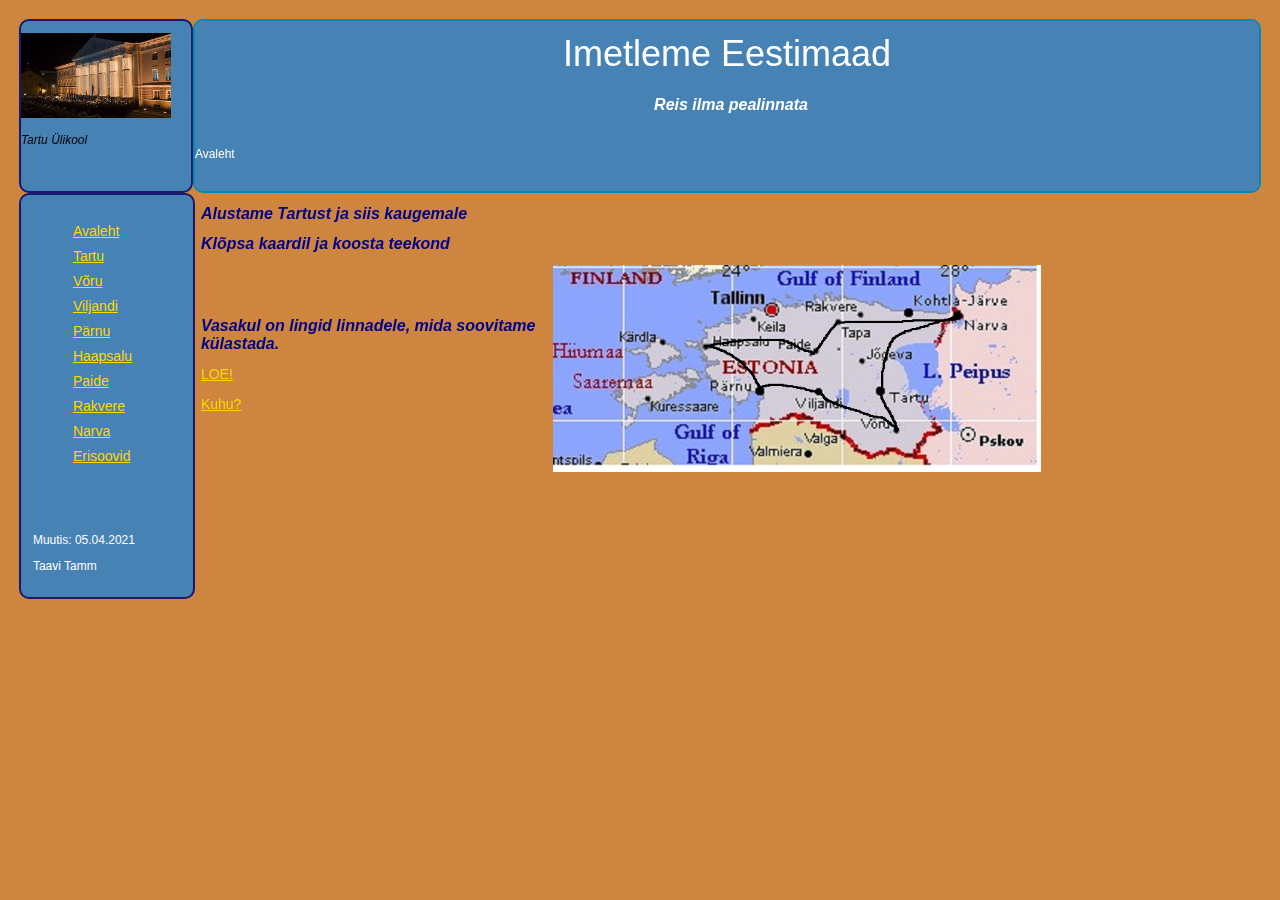
<file: index.html>
<!DOCTYPE html>
<html>
<head>
<meta http-equiv="Content-Type" content="text/html; charset=utf-8" />
<title>Eestimaa</title>
<link href="layout.css" rel="stylesheet" type="text/css" />
<style type="text/css">

body {
	margin-left: 5mm;
	margin-top: 5mm;
	margin-right: 5mm;
	margin-bottom: 5mm;
}

</style></head>

<body>
 <div id="container">
 <div id="logo_place">
   <p align=left><img src="TYpeahoone.jpg" width="150px" height="85px" alt="Tartu Ülikool"/></p>
   <p> <em>Tartu Ülikool</em> </p>
 </div>
<div id="top">
<h1>Imetleme Eestimaad</h1>
<h2 align="center"><strong><em>Reis ilma pealinnata</em></strong></h2>

<p align="left">Avaleht</p>
<p align="right"> <em>Täname fotode autoreid </em></p>
</div>
</div>
<div id="leftnav">
  <ul>
  <li><a href="index.html">Avaleht</a></li>
  <li><a href="Tartu.html">Tartu</a></li>
  <li><a href="Voru.html">Võru</a></li>
  <li><a href="Viljandi.html">Viljandi</a></li>
  <li><a href="Parnu.html">Pärnu</a></li>
  <li><a href="Haapsalu.html">Haapsalu</a></li>
  <li><a href="Paide.html">Paide</a></li>
  <li><a href="Rakvere.html">Rakvere</a></li>
   <li><a href="Narva.html">Narva</a></li>
  <li><a href="soovid.html">Erisoovid</a></li>
  </ul>
  <p>&nbsp;</p>
  <p>&nbsp;</p>
  <p>Muutis: 05.04.2021</p>
  <p>Taavi Tamm</p>
</div>
<div id="content">
<h2 align="left" font="Verdana"><strong><em>Alustame Tartust ja siis kaugemale</em></strong></h2>
<p></p>
<p align="left"> 
<h2><em>Klõpsa kaardil ja koosta teekond </em></h2></p>

<a href="Reisikava.html"><img src="Eesti-linnad.jpg" alt="Eesti kaart" width="488" height="207" align="right" /></a>
 
<p>&nbsp;</p>
<p>&nbsp;</p>
<p align="left"><h2><em>Vasakul on lingid linnadele, mida soovitame külastada.</em></h2></p>

<p><a href="juhised.html"> <h2> LOE! </h2> </a></p>
<p><a href="Marsruute.html"> <h2> Kuhu? </h2> </a></p>


<p align="left">&nbsp;</p>
<p>&nbsp;</p>
</div>
</div>
</body>
</html>
</file>
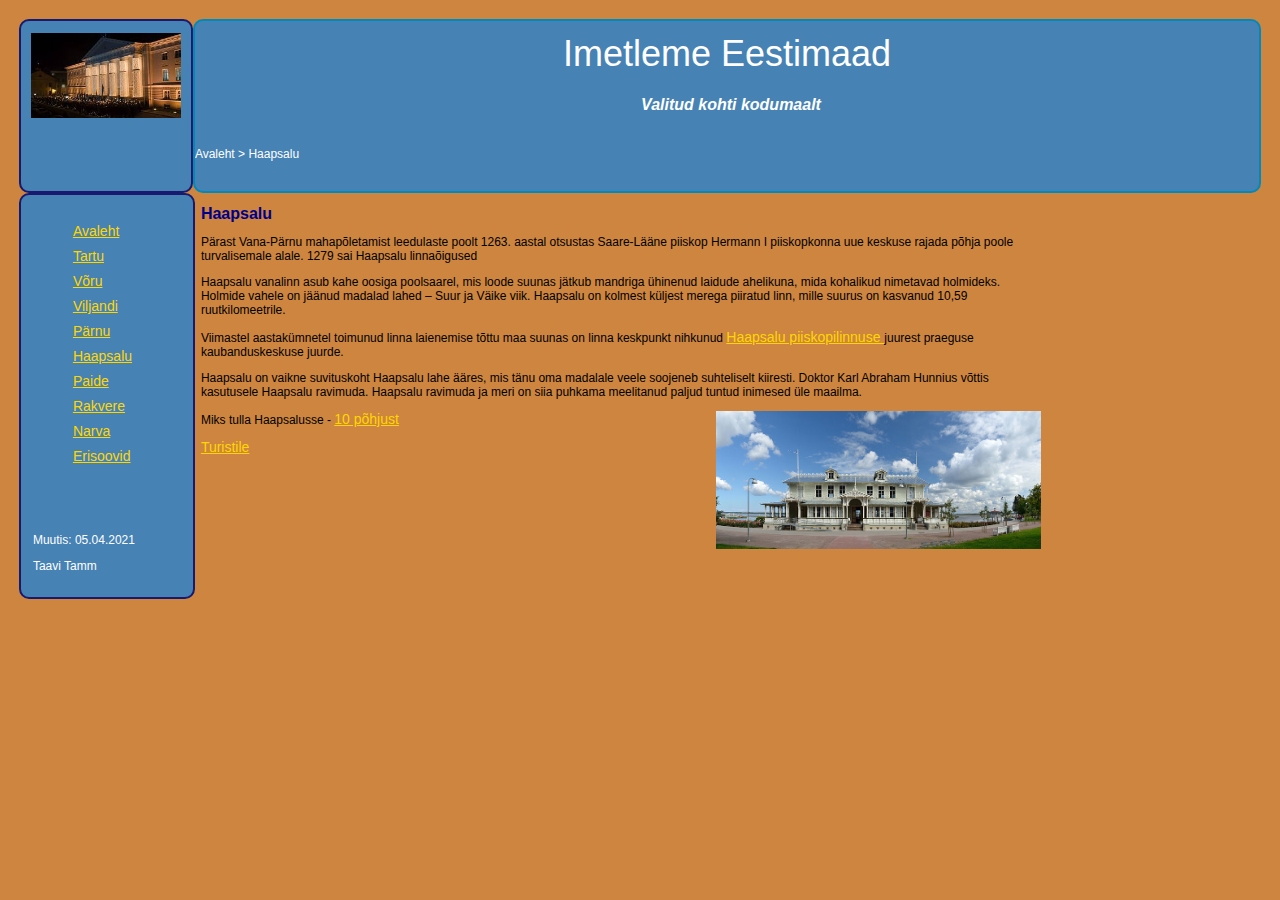
<file: Haapsalu.html>
<!DOCTYPE html>
<html>
<head>
<meta http-equiv="Content-Type" content="text/html; charset=utf-8" />
<title>Vaata Eestimaad - Haapsalu</title>
<link href="layout.css" rel="stylesheet" type="text/css" />
<style type="text/css">

body {
	margin-left: 5mm;
	margin-top: 5mm;
	margin-right: 5mm;
	margin-bottom: 5mm;
	background-image: url();
	background-repeat: no-repeat;
}

</style></head>

<body>
 <div id="container">
 <div id="logo_place">
    <p align=center><img src="TYpeahoone.jpg" width="150px" height="85px" alt="Tartu Ülikool"/></p>
 </div>
<div id="top">
<h1>Imetleme Eestimaad</h1>
<h2 align="center"><strong><em>Valitud kohti kodumaalt</em></strong></h2>
<p align="left">Avaleht &gt; Haapsalu</p>
</div>
<div id="leftnav">
  <ul>
  <li><a href="index.html">Avaleht</a></li>
  <li><a href="Tartu.html">Tartu</a></li>
  <li><a href="Voru.html">Võru</a></li>
  <li><a href="Viljandi.html">Viljandi</a></li>
  <li><a href="Parnu.html">Pärnu</a></li>
   <li><a href="Haapsalu.html">Haapsalu</a></li>
<li><a href="Paide.html">Paide</a></li>
<li><a href="Rakvere.html">Rakvere</a></li>
   <li><a href="Narva.html">Narva</a></li>
  <li><a href="soovid.html">Erisoovid</a></li>
  </ul>
  <p>&nbsp;</p>
  <p>&nbsp;</p>
  <p>Muutis: 05.04.2021</p>
  <p>Taavi Tamm</p>
</div>
<div id="content">
<h2>Haapsalu</h2>

<p>Pärast Vana-Pärnu mahapõletamist leedulaste poolt 1263. aastal otsustas Saare-Lääne piiskop Hermann I piiskopkonna uue keskuse rajada põhja poole turvalisemale alale. 1279 sai Haapsalu linnaõigused </P>

<p>Haapsalu vanalinn asub kahe oosiga poolsaarel, mis loode suunas jätkub mandriga ühinenud laidude ahelikuna, mida kohalikud nimetavad holmideks. Holmide vahele on jäänud madalad lahed – Suur ja Väike viik. Haapsalu on kolmest küljest merega piiratud linn, mille suurus on kasvanud 10,59 ruutkilomeetrile.
</p>

<p>Viimastel aastakümnetel toimunud linna laienemise tõttu maa suunas on linna keskpunkt nihkunud  <a href="https://et.wikipedia.org/wiki/Haapsalu_piiskopilinnus">Haapsalu piiskopilinnuse </a> juurest praeguse kaubanduskeskuse juurde. </p>


<p>Haapsalu on vaikne suvituskoht Haapsalu lahe ääres, mis tänu oma madalale veele soojeneb suhteliselt kiiresti. Doktor Karl Abraham Hunnius võttis kasutusele Haapsalu ravimuda. Haapsalu ravimuda ja meri on siia puhkama meelitanud paljud tuntud inimesed üle maailma.</p>

<img src="Haapsalu_kuursaal_2012.jpg" alt="Kuursaal" width="325" height="138" align="right" />

Miks tulla Haapsalusse - <a href="http://www.visithaapsalu.com/haapsalu-ja-laanemaa/10-pohjust-miks-tulla-haapsallu/">10 põhjust </a>





<p>  </p>
<p>   </p>
<p> </p>
<p><a href="http://www.visithaapsalu.com/haapsalu-ja-laanemaa/fakte-haapsalust-ja-laanemaast/">  Turistile </a></p>
<p>&nbsp;</p>
</div>
</div>
</body>
</html>
</file>
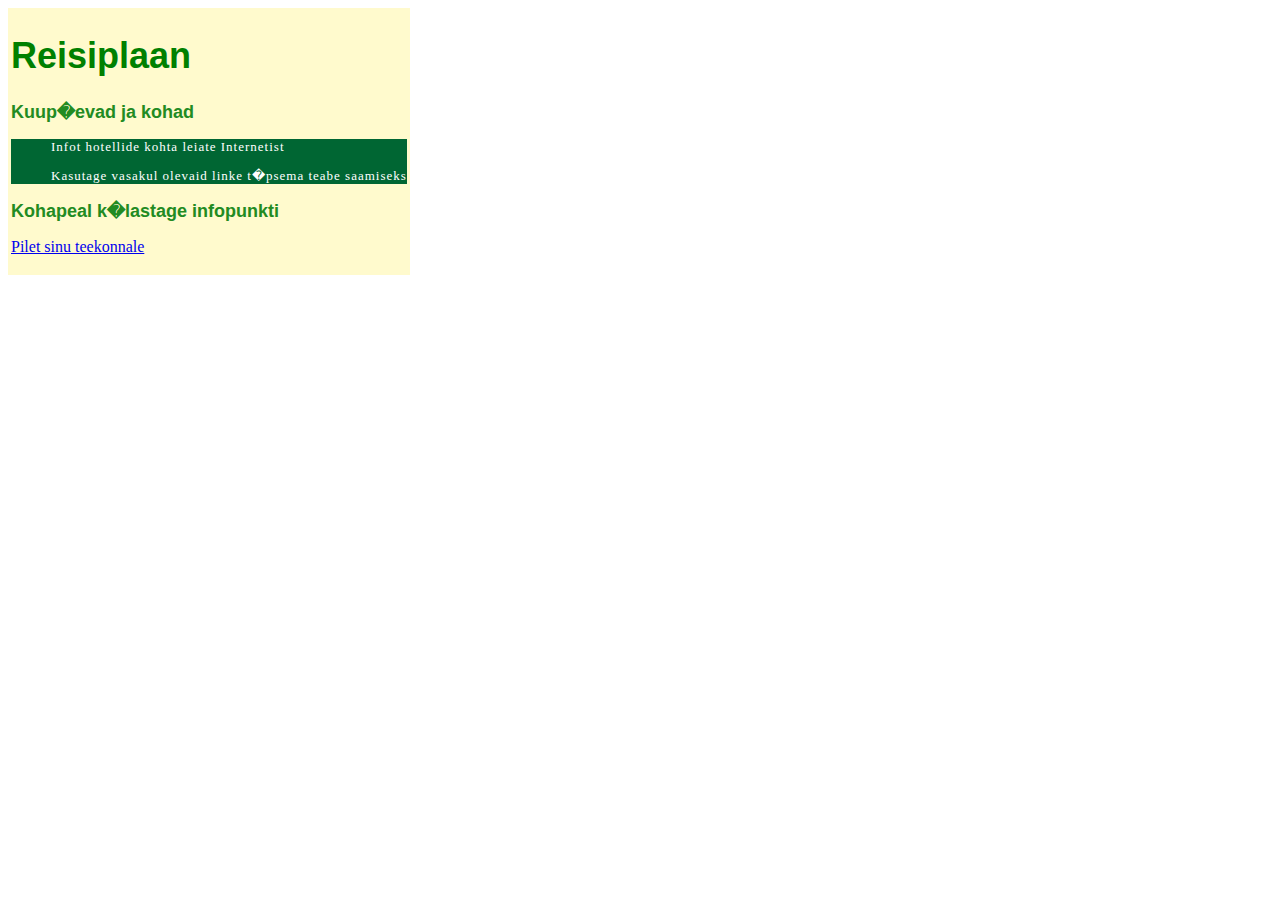
<file: juhised.html>
<!DOCTYPE HTML>

<html>

<head>
<title>Eestimaa tuur - abiks</title>
<style type="text/css">

h1 {
	font-family: arial, helvetica, sans-serif;
	font-size: 36px;
	color: #008000;
}
h2 {
	font-family: arial, helvetica, sans-serif;
	font-size: 18px;
	font-weight: bold;
	color: #228B22;
}
text {
	font-family: arial, helvetica, sans-serif;
	font-size: 14px;
	color: #000000;
}

ul {
	font-family: Verdana;
	font-size: small;
	color: white;
	letter-spacing: 1px;
	background-color:#006633;
}

table {
	background-color: #FFFACD;
}


</style>
</head>

<body>

<table>
	<td>
		<h1>Reisiplaan</h1>
			<p><h2>Kuup�evad ja kohad</h2></p>

		<ul>

			<p>Infot hotellide kohta leiate Internetist</p>
			<p>Kasutage vasakul olevaid linke t�psema teabe saamiseks</p>

		</ul>

		<p><H2>Kohapeal k�lastage infopunkti</H2></p>
		<p><a href="https://www.tpilet.ee">Pilet sinu teekonnale</a></p>
	
	</td> 
</table>
</body>
</html>
</file>
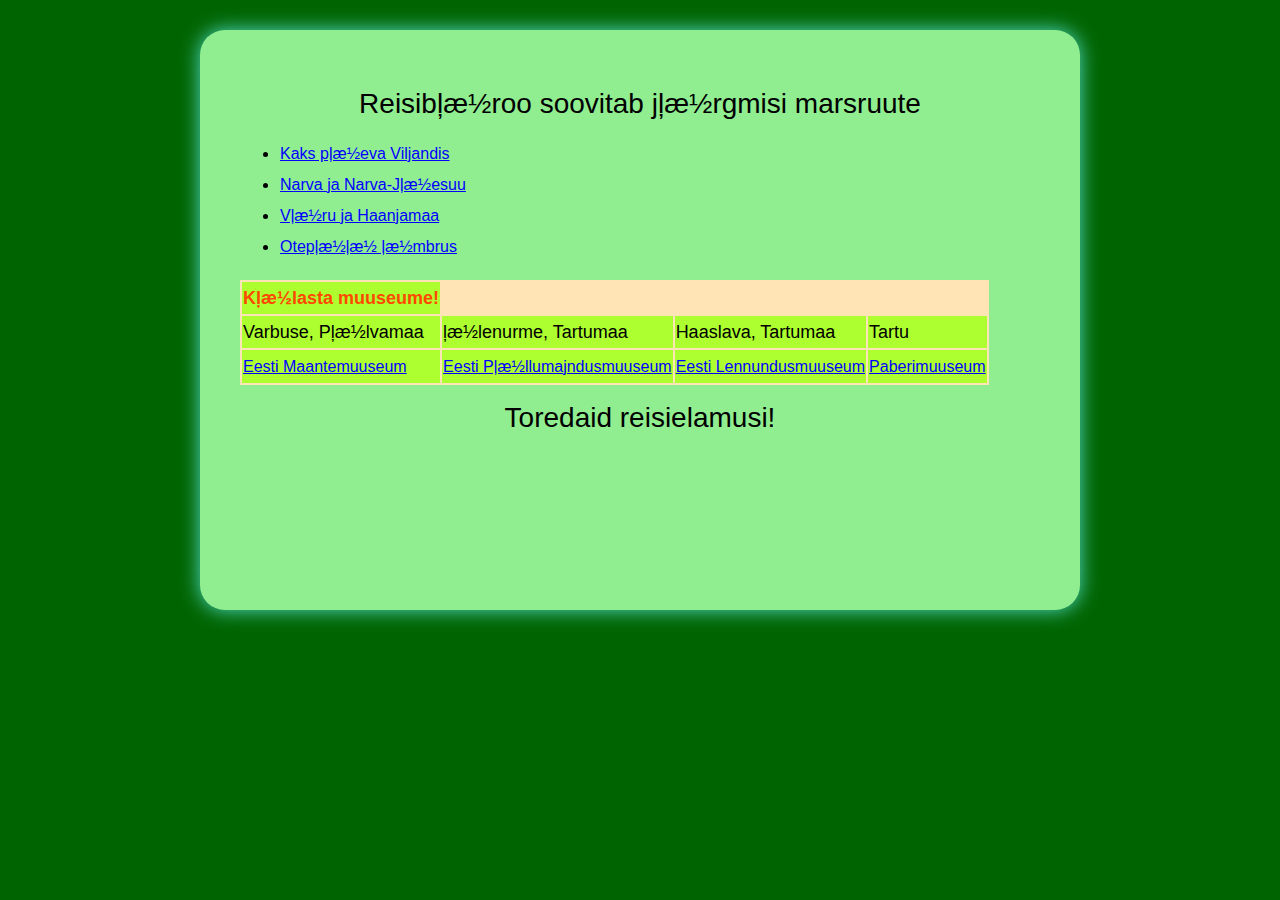
<file: Marsruute.html>
<!DOCTYPE html>
<html>
<head>
<meta http-equiv="Content-Type" content="text/html; charset=windows-1257" />
<title>Vaata</title>
<link href="stylesM.css" rel="stylesheet" type="text/css">
<style type="text/css">

html {
	background-color: #006400;
}
body {
	width: 800px;
	height: 500px;
	margin: 30px auto auto auto;
	padding: 40px;
	box-shadow: 0px 0px 20px #55DCCC;
	line-height: 30px;
	border-radius: 25px;
}
</style>
</head>

<body>
<h1>Reisib�roo soovitab j�rgmisi marsruute </h1>
<ul>
<li> <a href="Viljandi.html">Kaks p�eva Viljandis</a>
<li> <a href="http://tourism.narva.ee/et/narva-umbrus"> Narva ja Narva-J�esuu </a>
<li> <a href="Voru.html"> V�ru ja Haanjamaa </a>
<li> <a href="http://www.otepaa.eu/vaatamisvaarsused/"> Otep�� �mbrus </a>
</ul>

<table style="background-color:#FFE4B5; border="1" " >
<tbody style="background-color: #ADFF2F; font-color:#800000;" >
<th  style="color: rgb(255, 72, 0);">

	K�lasta muuseume!
</th>
<tr>
<td>Varbuse, P�lvamaa    </td>
<td>�lenurme, Tartumaa    </td>
<td>Haaslava, Tartumaa    </td>
<td>Tartu    </td>
</tr>
<tr >
<td><a href="http://www.maanteemuuseum.ee/">Eesti Maantemuuseum </a>    </td>
<td><a href="http://www.epm.ee/">Eesti P�llumajndusmuuseum</a>    </td>
<td><a href="http://www.lennundusmuuseum.ee/">Eesti Lennundusmuuseum</a>    </td>
<td><a href="https://www.facebook.com/paberimuuseum">Paberimuuseum </a>    </td>
 
</tr>
 </table>
    
  
<h1>Toredaid reisielamusi!</h1>

</body>
</html>
</file>
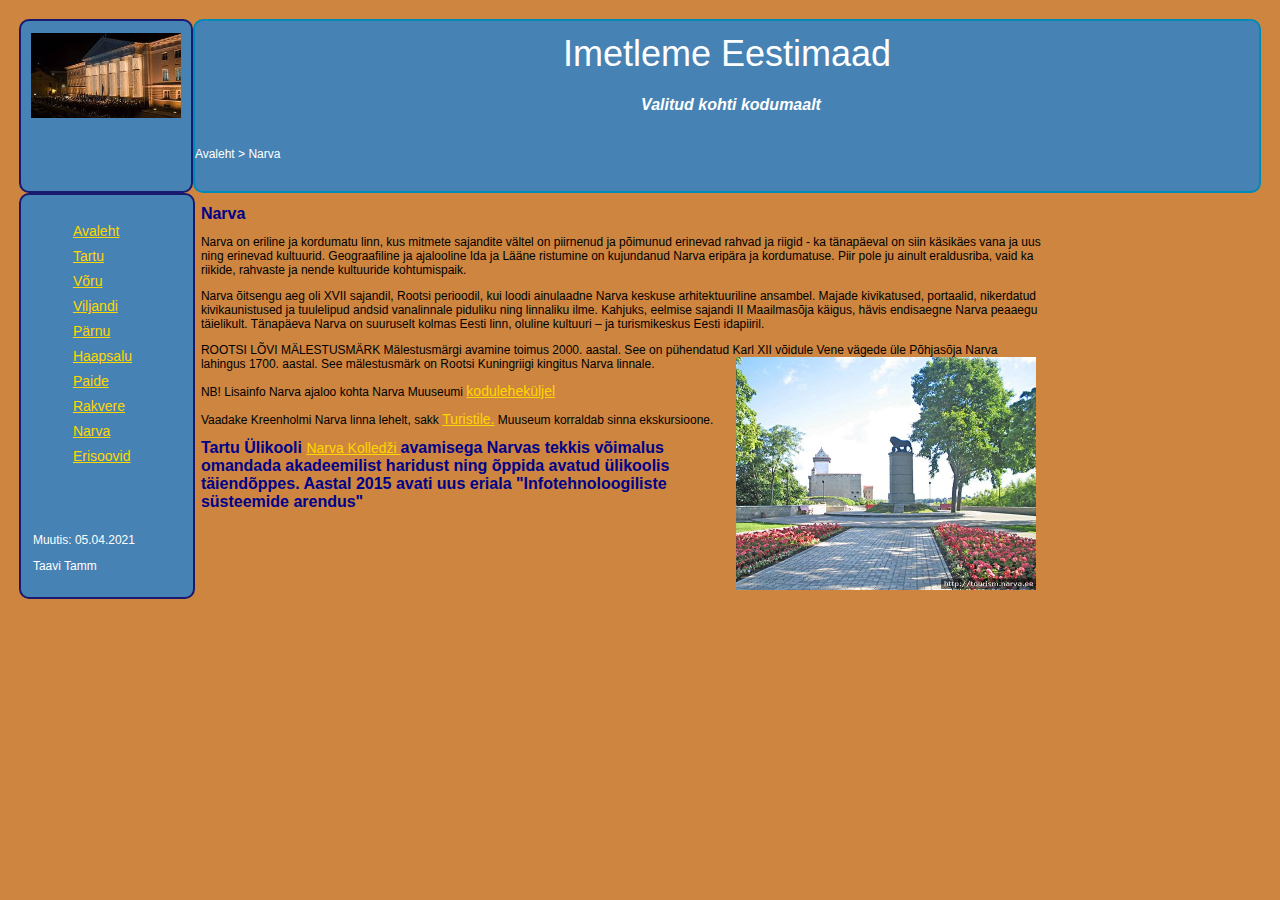
<file: Narva.html>
<!DOCTYPE html>
<html>
<head>
<meta http-equiv="Content-Type" content="text/html; charset=utf-8" />
<title>Vaata Eestimaad - Narva</title>
<link href="layout.css" rel="stylesheet" type="text/css" />
<style type="text/css">
.style1 {
	text-align: left;
}
body {
	margin-left: 5mm;
	margin-top: 5mm;
	margin-right: 5mm;
	margin-bottom: 5mm;
}
</style>
</head>
<body>
 <div id="container">
 <div id="logo_place">
     <p align=center><img src="TYpeahoone.jpg" width="150px" height="85px" alt="Tartu Ülikool"/></p>
 </div>
<div id="top">
<h1>Imetleme Eestimaad</h1>
<h2 align="center"><strong><em>Valitud kohti kodumaalt</em></strong></h2>
<p align="left">Avaleht &gt; Narva</p>
</div>
<div id="leftnav">
  <ul>
  <li><a href="index.html">Avaleht</a></li>
  <li><a href="Tartu.html">Tartu</a></li>
  <li><a href="Voru.html">Võru</a></li>
  <li><a href="Viljandi.html">Viljandi</a></li>
  <li><a href="Parnu.html">Pärnu</a></li>
  <li><a href="Haapsalu.html">Haapsalu</a></li>
<li><a href="Paide.html">Paide</a></li>
<li><a href="Rakvere.html">Rakvere</a></li>
   <li><a href="Narva.html">Narva</a></li>

  <li><a href="soovid.html">Erisoovid</a></li>
  </ul>
  <p>&nbsp;</p>
  <p>&nbsp;</p>
  <p>Muutis: 05.04.2021</p>
  <p>Taavi Tamm</p>
</div>
<div id="content">
<h2>Narva</h2>
<p>Narva on eriline ja kordumatu linn, kus mitmete sajandite vältel on piirnenud ja põimunud erinevad rahvad ja riigid - ka tänapäeval on siin käsikäes vana ja uus ning erinevad kultuurid. Geograafiline ja ajalooline Ida ja Lääne ristumine on kujundanud Narva eripära ja kordumatuse. Piir pole ju ainult eraldusriba, vaid ka riikide, rahvaste ja nende kultuuride kohtumispaik.</p>
<p>Narva õitsengu aeg oli XVII sajandil, Rootsi perioodil, kui loodi ainulaadne Narva keskuse arhitektuuriline ansambel. Majade kivikatused, portaalid, nikerdatud kivikaunistused ja tuulelipud andsid vanalinnale piduliku ning linnaliku ilme. Kahjuks, eelmise sajandi II Maailmasõja käigus, hävis endisaegne Narva peaaegu täielikult. Tänapäeva Narva on suuruselt kolmas Eesti linn, oluline kultuuri – ja turismikeskus Eesti idapiiril.</p>
<p align="left">
ROOTSI LÕVI MÄLESTUSMÄRK
Mälestusmärgi avamine toimus 2000. aastal. See on pühendatud Karl XII võidule Vene vägede üle Põhjasõja Narva lahingus 1700. aastal. See mälestusmärk on Rootsi Kuningriigi kingitus Narva linnale.
<img src="SWEDISHLION.jpg" width="300" height="233" hspace="5" align="right" /></p>

<p>NB! Lisainfo Narva ajaloo kohta Narva Muuseumi <a href="http://www.narvamuuseum.ee/">koduleheküljel</a></p>
<p> Vaadake Kreenholmi Narva linna lehelt, sakk <a href="http://tourism.narva.ee/et"> Turistile.</a> Muuseum korraldab sinna ekskursioone.</p>

<p><h2>Tartu Ülikooli <a href="College.jpg">Narva Kolledži </a> avamisega Narvas tekkis võimalus omandada akadeemilist haridust ning õppida avatud ülikoolis täiendõppes. Aastal 2015 avati uus eriala "Infotehnoloogiliste süsteemide arendus"</h2></p>
</div>
</div>
</body>
</html>
</file>
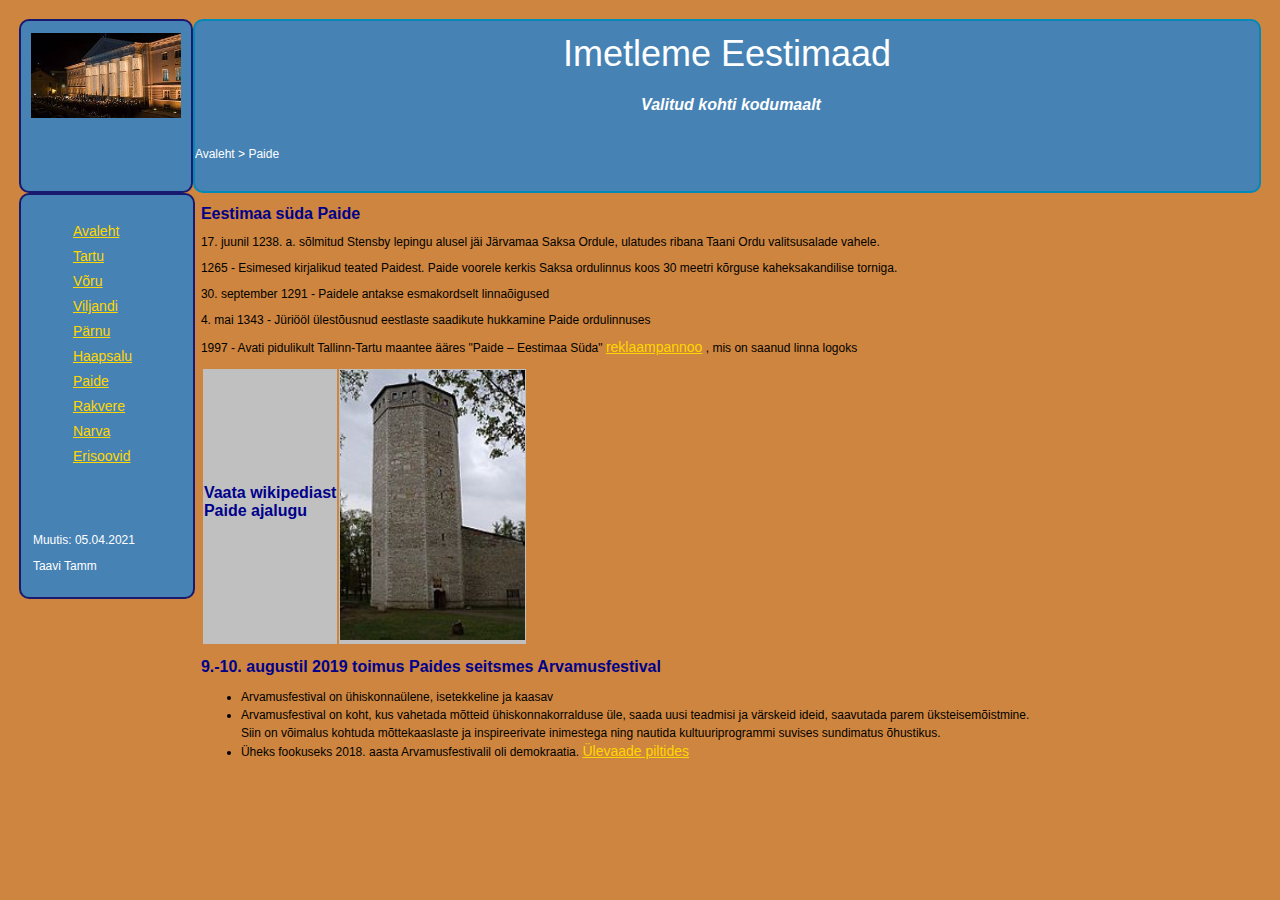
<file: Paide.html>
<!DOCTYPE html>
<html>
<head>
<meta http-equiv="Content-Type" content="text/html; charset=utf-8" />
<title>Vaata Eestimaad - Tartu</title>
<link href="layout.css" rel="stylesheet" type="text/css" />
<style type="text/css">

body {
	margin-left: 5mm;
	margin-top: 5mm;
	margin-right: 5mm;
	margin-bottom: 5mm;

}

</style></head>
<body>
 <div id="container">
 <div id="logo_place">
    <p align=center><img src="TYpeahoone.jpg" width="150px" height="85px" alt="Tartu Ülikool"/></p>
 </div>
<div id="top">
<h1>Imetleme Eestimaad</h1>
<h2 align="center"><strong><em>Valitud kohti kodumaalt</em></strong></h2>
<p align="left">Avaleht &gt; Paide</p>
</div>
<div id="leftnav">
  <ul>
  <li><a href="index.html">Avaleht</a></li>
  <li><a href="Tartu.html">Tartu</a></li>
  <li><a href="Voru.html">Võru</a></li>
  <li><a href="Viljandi.html">Viljandi</a></li>
  <li><a href="Parnu.html">Pärnu</a></li>
  <li><a href="Haapsalu.html">Haapsalu</a></li>
<li><a href="Paide.html">Paide</a></li>
<li><a href="Rakvere.html">Rakvere</a></li>
   <li><a href="Narva.html">Narva</a></li>
  <li><a href="soovid.html">Erisoovid</a></li>
  </ul>
  <p>&nbsp;</p>
  <p>&nbsp;</p>
  <p>Muutis: 05.04.2021</p>
  <p>Taavi Tamm</p>
</div>
<div id="content">
<h2> Eestimaa süda Paide</h2>
<p>17. juunil 1238. a. sõlmitud Stensby lepingu alusel jäi Järvamaa Saksa Ordule, ulatudes ribana Taani Ordu valitsusalade vahele. 
<p>1265 - Esimesed kirjalikud teated Paidest.  Paide voorele kerkis Saksa ordulinnus koos 30 meetri kõrguse kaheksakandilise torniga.
<p>30. september 1291 -  Paidele antakse esmakordselt linnaõigused
<p>4. mai 1343 - Jüriööl ülestõusnud eestlaste saadikute hukkamine Paide ordulinnuses
<p>1997 - Avati pidulikult Tallinn-Tartu maantee ääres "Paide – Eestimaa Süda"
  <a href="Paide-reklaam.jpg">reklaampannoo</a> , mis on saanud linna logoks
<p></p>
<table>
<tr bgcolor="silver"> 
<td><h2>Vaata wikipediast <br>Paide ajalugu</h2></td> 
<td> <img src="Castle_in_Paide.jpg" height="270" width="185" alt="Paide"></td>
</tr> </table>
<p><h2>9.-10. augustil 2019 toimus Paides seitsmes Arvamusfestival</h2> </p>
<li>Arvamusfestival on ühiskonnaülene, isetekkeline ja kaasav</li>
<li>Arvamusfestival on koht, kus vahetada mõtteid ühiskonnakorralduse üle, saada uusi teadmisi ja värskeid ideid, saavutada parem üksteisemõistmine. Siin on võimalus kohtuda mõttekaaslaste ja inspireerivate inimestega ning nautida kultuuriprogrammi suvises sundimatus õhustikus.</li>
<li>
Üheks fookuseks 2018. aasta Arvamusfestivalil oli demokraatia. <a href="https://www.arvamusfestival.ee" >Ülevaade piltides</a> </li>


</div>
</div>
</body>
</html>
</file>
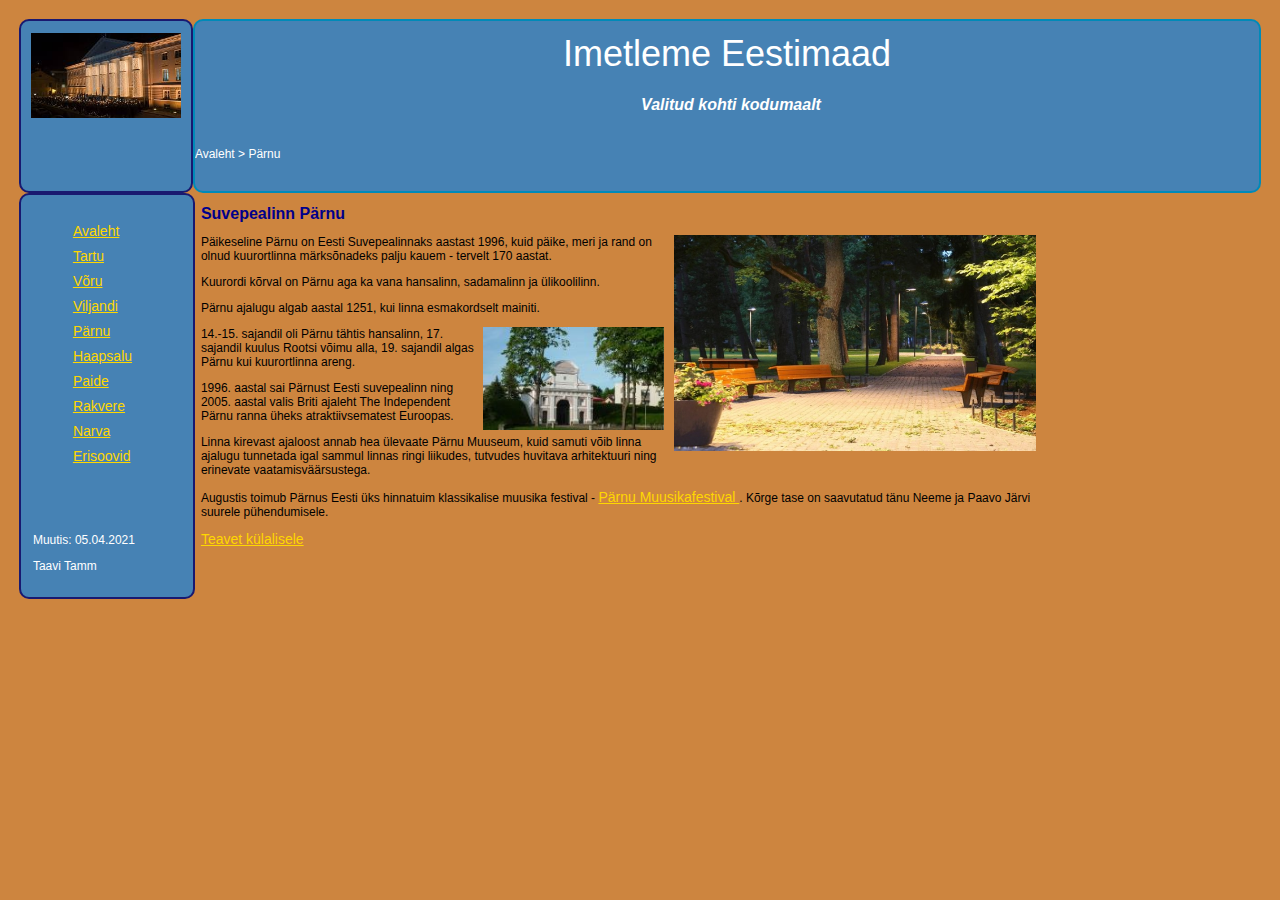
<file: Parnu.html>
<!DOCTYPE html>
<html>
<head>
<meta http-equiv="Content-Type" content="text/html; charset=utf-8" />
<title>Vaata Eestimaad - Tartu</title>
<link href="layout.css" rel="stylesheet" type="text/css" />
<style type="text/css">

body {
	margin-left: 5mm;
	margin-top: 5mm;
	margin-right: 5mm;
	margin-bottom: 5mm;

}

</style></head>
<body>
 <div id="container">
 <div id="logo_place">
    <p align=center><img src="TYpeahoone.jpg" width="150px" height="85px" alt="Tartu Ülikool"/></p>
 </div>
<div id="top">
<h1>Imetleme Eestimaad</h1>
<h2 align="center"><strong><em>Valitud kohti kodumaalt</em></strong></h2>
<p align="left">Avaleht &gt; Pärnu</p>
</div>
<div id="leftnav">
  <ul>
  <li><a href="index.html">Avaleht</a></li>
  <li><a href="Tartu.html">Tartu</a></li>
  <li><a href="Voru.html">Võru</a></li>
  <li><a href="Viljandi.html">Viljandi</a></li>
  <li><a href="Parnu.html">Pärnu</a></li>
  <li><a href="Haapsalu.html">Haapsalu</a></li>
<li><a href="Paide.html">Paide</a></li>
<li><a href="Rakvere.html">Rakvere</a></li>
   <li><a href="Narva.html">Narva</a></li>
  <li><a href="soovid.html">Erisoovid</a></li>
  </ul>
  <p>&nbsp;</p>
  <p>&nbsp;</p>
  <p>Muutis: 05.04.2021</p>
  <p>Taavi Tamm</p>
</div>
<div id="content">
<h2>Suvepealinn Pärnu</h2>
<p align="left"><img src="Rannapark.jpg" width="362" height="216" hspace="5" align="right" /></p>
<p>Päikeseline Pärnu on Eesti Suvepealinnaks aastast 1996, kuid päike, meri ja rand on olnud kuurortlinna märksõnadeks palju kauem - tervelt 170 aastat.
 <p>Kuurordi kõrval on Pärnu aga ka vana hansalinn, sadamalinn ja ülikoolilinn. </p>
<p>Pärnu ajalugu algab aastal 1251, kui linna esmakordselt mainiti. 
<p align="left"><img src="Tallinna-varav.jpg" width="181" height="103" hspace="5" align="right" /></p>
14.-15. sajandil oli Pärnu tähtis hansalinn, 17. sajandil kuulus Rootsi võimu alla, 19. sajandil algas Pärnu kui kuurortlinna areng.
<p>1996. aastal sai Pärnust Eesti suvepealinn ning 2005. aastal valis Briti ajaleht The Independent Pärnu ranna üheks atraktiivsematest Euroopas.
<p>Linna kirevast ajaloost annab hea ülevaate Pärnu Muuseum, kuid samuti võib linna ajalugu tunnetada igal sammul linnas ringi liikudes, tutvudes huvitava arhitektuuri ning erinevate vaatamisväärsustega. </p>
<p> Augustis toimub Pärnus Eesti üks hinnatuim klassikalise muusika festival - <a href="http://www.parnumusicfestival.ee/muusikafestival">Pärnu Muusikafestival </a>. Kõrge tase on saavutatud tänu Neeme ja Paavo Järvi suurele pühendumisele.  </p>
<p><a href="http://www.visitparnu.com/et/">  Teavet külalisele </a></p>
<p>&nbsp;</p>
</div>
</div>
</body>
</html>
</file>
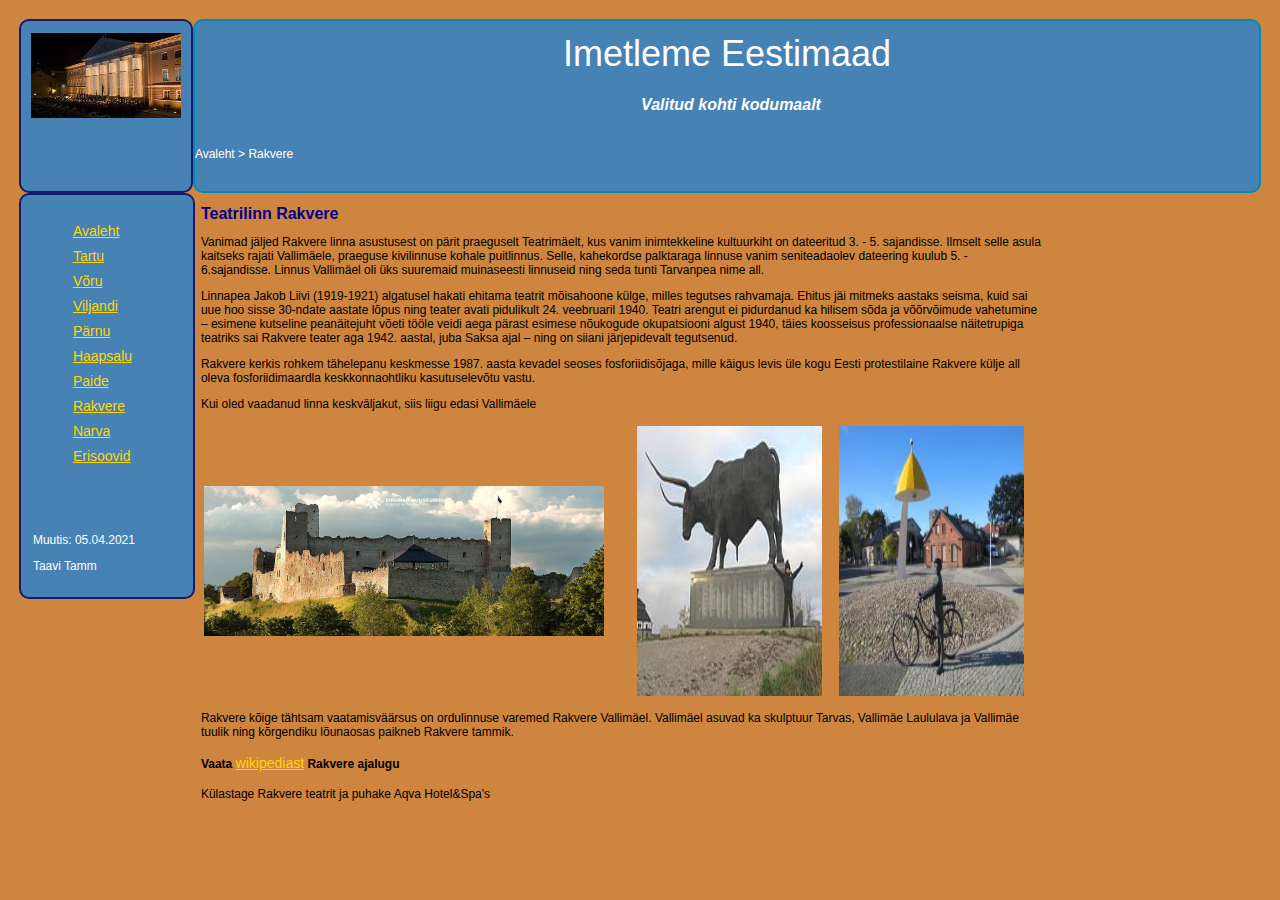
<file: Rakvere.html>
<!DOCTYPE html PUBLIC "-//W3C//DTD XHTML 1.0 Transitional//EN" "http://www.w3.org/TR/xhtml1/DTD/xhtml1-transitional.dtd">
<html xmlns="http://www.w3.org/1999/xhtml">
<head>
<meta http-equiv="Content-Type" content="text/html; charset=utf-8" />
<title>Vaata Eestimaad - Tartu</title>
<link href="layout.css" rel="stylesheet" type="text/css" />
<style type="text/css">

body {
	margin-left: 5mm;
	margin-top: 5mm;
	margin-right: 5mm;
	margin-bottom: 5mm;

}

</style></head>
<body>
 <div id="container">
 <div id="logo_place">
    <p align=center><img src="TYpeahoone.jpg" width="150px" height="85px" alt="Tartu �likool"/></p>
 </div>
<div id="top">
<h1>Imetleme Eestimaad</h1>
<h2 align="center"><strong><em>Valitud kohti kodumaalt</em></strong></h2>
<p align="left">Avaleht &gt; Rakvere</p>
</div>
<div id="leftnav">
  <ul>
  <li><a href="index.html">Avaleht</a></li>
  <li><a href="Tartu.html">Tartu</a></li>
  <li><a href="Voru.html">Võru</a></li>
  <li><a href="Viljandi.html">Viljandi</a></li>
  <li><a href="Parnu.html">Pärnu</a></li>
  <li><a href="Haapsalu.html">Haapsalu</a></li>
<li><a href="Paide.html">Paide</a></li>
<li><a href="Rakvere.html">Rakvere</a></li>
   <li><a href="Narva.html">Narva</a></li>
  <li><a href="soovid.html">Erisoovid</a></li>
  </ul>
  <p>&nbsp;</p>
  <p>&nbsp;</p>
  <p>Muutis: 05.04.2021</p>
  <p>Taavi Tamm</p>
</div>
<div id="content">
<h2> Teatrilinn Rakvere</h2>

<p> Vanimad jäljed Rakvere linna asustusest on pärit praeguselt Teatrimäelt, kus vanim inimtekkeline kultuurkiht on dateeritud 3. - 5. sajandisse. Ilmselt selle asula kaitseks rajati Vallimäele, praeguse kivilinnuse kohale puitlinnus. Selle, kahekordse palktaraga linnuse vanim seniteadaolev dateering kuulub 5. - 6.sajandisse. Linnus Vallimäel oli üks suuremaid muinaseesti linnuseid ning seda tunti Tarvanpea nime all. </p>
<p>   Linnapea Jakob Liivi (1919-1921) algatusel hakati ehitama teatrit mõisahoone külge, milles tegutses rahvamaja. Ehitus jäi mitmeks aastaks seisma, kuid sai uue hoo sisse 30-ndate aastate lõpus ning teater avati pidulikult 24. veebruaril 1940. Teatri arengut ei pidurdanud ka hilisem sõda ja võõrvõimude vahetumine – esimene kutseline peanäitejuht võeti tööle veidi aega pärast esimese nõukogude okupatsiooni algust 1940, täies koosseisus professionaalse näitetrupiga teatriks sai Rakvere teater aga 1942. aastal, juba Saksa ajal – ning on siiani järjepidevalt tegutsenud.</p>

<p> Rakvere kerkis rohkem tähelepanu keskmesse 1987. aasta kevadel seoses fosforiidisõjaga, mille käigus levis üle kogu Eesti protestilaine Rakvere külje all oleva fosforiidimaardla keskkonnaohtliku kasutuselevõtu vastu. </p>
<p>Kui oled vaadanud linna keskväljakut, siis liigu edasi Vallimäele</p>

<table width="100%">
<tr> 
<td> <img src="Rakverelinnus.jpg" height="150" width="400" alt="Linnus"></td> 
<td> <img src="Tarvas.jpg" height="270" width="185" alt="Tarvas"></td>
<td> <img src="arvo-part.jpg" height="270" width="185" alt="Tarvas"></td>
</tr> </table>
<p> Rakvere kõige tähtsam vaatamisväärsus on ordulinnuse varemed Rakvere Vallimäel. Vallimäel asuvad ka skulptuur Tarvas, Vallimäe Laululava ja Vallimäe tuulik ning kõrgendiku lõunaosas paikneb Rakvere tammik. </p>

<p> <h4>Vaata <a href="https://et.wikipedia.org/wiki/Rakvere_ajalugu">wikipediast</a>  Rakvere ajalugu</p></h4> 
<p> Külastage Rakvere teatrit ja puhake Aqva Hotel&Spa's </p>


</div>
</div>
</body>
</html>
</file>
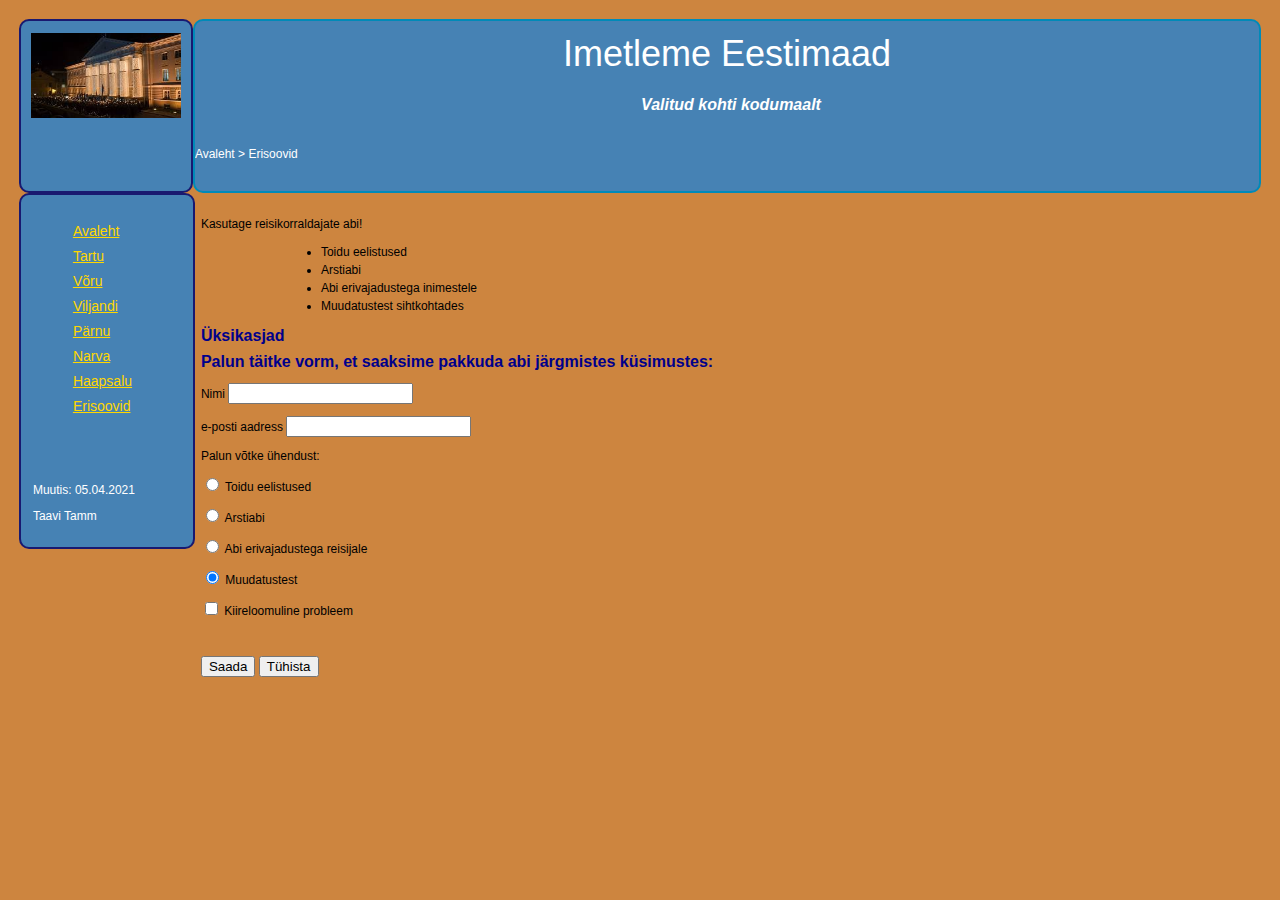
<file: soovid.html>
<!DOCTYPE html>
<html>
<head>
<meta http-equiv="Content-Type" content="text/html; charset=utf-8" />
<title>Eestimaa tuur - Erisoovid</title>
<link href="layout.css" rel="stylesheet" type="text/css" />
<style type="text/css">


body {
	margin-left: 5mm;
	margin-top: 5mm;
	margin-right: 5mm;
	margin-bottom: 5mm;
}

</style></head>

<body>
 <div id="container">
 <div id="logo_place">
   <p align=center><img src="TYpeahoone.jpg" width="150px" height="85px" alt="Tartu Ülikool"/></p>
 </div>
<div id="top">
<h1>Imetleme Eestimaad</h1>
<h2 align="center"><strong><em>Valitud kohti kodumaalt</em></strong></h2>
<p align="left">Avaleht &gt; Erisoovid</p>
</div>

<div id="leftnav">
  <ul>
  <li><a href="index.html">Avaleht</a></li>
  <li><a href="Tartu.html">Tartu</a></li>
  <li><a href="Voru.html">Võru</a></li>
  <li><a href="Viljandi.html">Viljandi</a></li>
  <li><a href="Parnu.html">Pärnu</a></li>
  <li><a href="Narva.html">Narva</a></li>
<li><a href="Haapsalu.html">Haapsalu</a></li>
  <li><a href="soovid.html">Erisoovid</a></li>
  </ul>
  <p>&nbsp;</p>
  <p>&nbsp;</p>
  <p>Muutis: 05.04.2021</p>
  <p>Taavi Tamm</p>
</div>
<div id="content">
  <p>Kasutage reisikorraldajate abi! </p>
  <ul>
    <li>Toidu eelistused</li>
    <li>Arstiabi</li>
    <li>Abi erivajadustega inimestele</li>
    <li>Muudatustest sihtkohtades</li>
  </ul>
  <h2>Üksikasjad</h2>
  <h2>Palun täitke vorm, et saaksime pakkuda abi järgmistes küsimustes:</h2>
<form id="vajadus" name="vajadus" method="post" action="mailto:tiina.lasn@ut.ee">
  <p>Nimi
    <input type="text" name="Nimi" id="Nimi" />
  </p>
  <p>e-posti aadress
    <input type="text" name="E-mail" id="E-mail" />
  </p>
  <p>Palun võtke ühendust:</p>
  <p>
    <input type="radio" name="radio" id="Toit" value="Toit" />
    Toidu eelistused</p>
  <p>
    <input type="radio" name="radio" id="Arstiabi" value="Arstiabi" />
    Arstiabi</p>
  <p>
    <input type="radio" name="radio" id="Erivajadused" value="Erivajadused" />
    Abi erivajadustega reisijale</p>
  <p>
    <input name="radio" type="radio" id="Muutused" value="Muutused" checked="checked" />
    Muudatustest</p>
  <p>
    <input type="checkbox" name="checkbox" id="checkbox" />
    <label for="checkbox">Kiireloomuline probleem</label>
  </p>
  <p>&nbsp;&nbsp; 
     </p>

<input value="Saada" name="saada" type="submit" >
<input type="reset" name="reset" value="Tühista">
</form>
<p>&nbsp;</p>
</div>
</div>
</body>
</html>
</file>
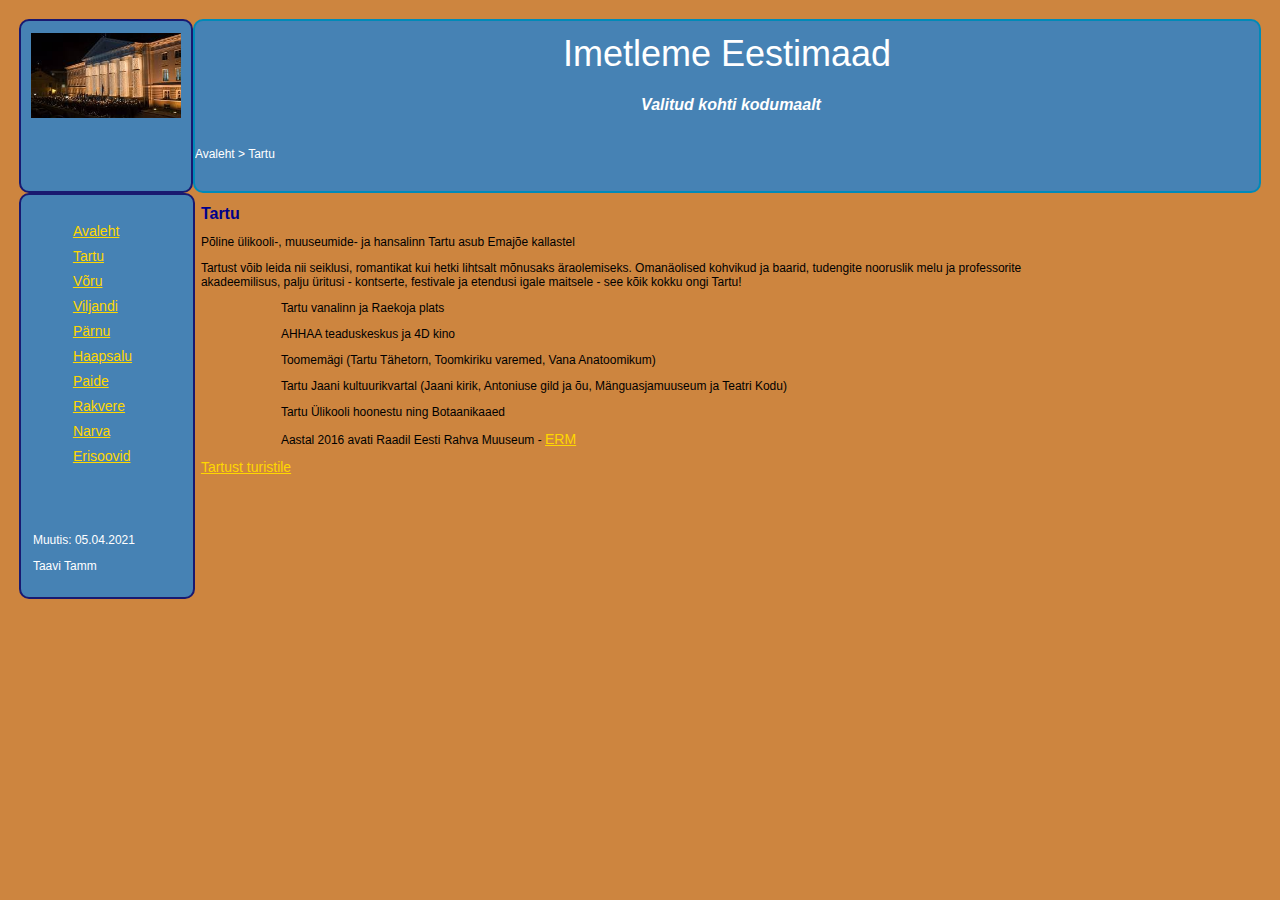
<file: Tartu.html>
<!DOCTYPE html PUBLIC "-//W3C//DTD XHTML 1.0 Transitional//EN" "http://www.w3.org/TR/xhtml1/DTD/xhtml1-transitional.dtd">
<html xmlns="http://www.w3.org/1999/xhtml">
<head>
<meta http-equiv="Content-Type" content="text/html; charset=utf-8" />
<title>Vaata Eestimaad - Tartu</title>
<link href="layout.css" rel="stylesheet" type="text/css" />
<style type="text/css">

body {
	margin-left: 5mm;
	margin-top: 5mm;
	margin-right: 5mm;
	margin-bottom: 5mm;
}

</style></head>

<body>
 <div id="container">
 <div id="logo_place">
    <p align=center><img src="TYpeahoone.jpg" width="150px" height="85px" alt="Tartu Ülikool"/></p>
 </div>
<div id="top">
<h1>Imetleme Eestimaad</h1>
<h2 align="center"><strong><em>Valitud kohti kodumaalt</em></strong></h2>
<p align="left">Avaleht &gt; Tartu</p>
</div>
<div id="leftnav">
  <ul>
  <li><a href="index.html">Avaleht</a></li>
  <li><a href="Tartu.html">Tartu</a></li>
  <li><a href="Voru.html">Võru</a></li>
  <li><a href="Viljandi.html">Viljandi</a></li>
  <li><a href="Parnu.html">Pärnu</a></li>
  <li><a href="Haapsalu.html">Haapsalu</a></li>
<li><a href="Paide.html">Paide</a></li>
<li><a href="Rakvere.html">Rakvere</a></li>
   <li><a href="Narva.html">Narva</a></li>
  <li><a href="soovid.html">Erisoovid</a></li>
  </ul>
  <p>&nbsp;</p>
  <p>&nbsp;</p>
  <p>Muutis: 05.04.2021</p>
  <p>Taavi Tamm</p>
</div>
<div id="content">
<h2>Tartu</h2>
<p>Põline ülikooli-, muuseumide- ja hansalinn Tartu asub Emajõe kallastel</p>
<p>Tartust võib leida nii seiklusi, romantikat kui hetki lihtsalt mõnusaks äraolemiseks. Omanäolised kohvikud ja baarid, tudengite nooruslik melu ja professorite akadeemilisus, palju üritusi - kontserte, festivale ja etendusi igale maitsele - see kõik kokku ongi Tartu!</p>

<ul>

<p> Tartu vanalinn ja Raekoja plats</p>
<p>AHHAA teaduskeskus ja 4D kino</p>
<p>Toomemägi (Tartu Tähetorn, Toomkiriku varemed, Vana Anatoomikum)</p> 
<p>Tartu Jaani kultuurikvartal (Jaani kirik, Antoniuse gild ja õu, Mänguasjamuuseum ja Teatri Kodu) </p>
<p>Tartu Ülikooli hoonestu ning Botaanikaaed</p>
<p> Aastal 2016 avati Raadil Eesti Rahva Muuseum - <a href="ERM.jpg">ERM</a> </p>

</ul>

<p><a href="http://www.visittartu.com/et/">  Tartust turistile </a></p>
<p>&nbsp;</p>
</div>
</div>
</body>
</html>
</file>
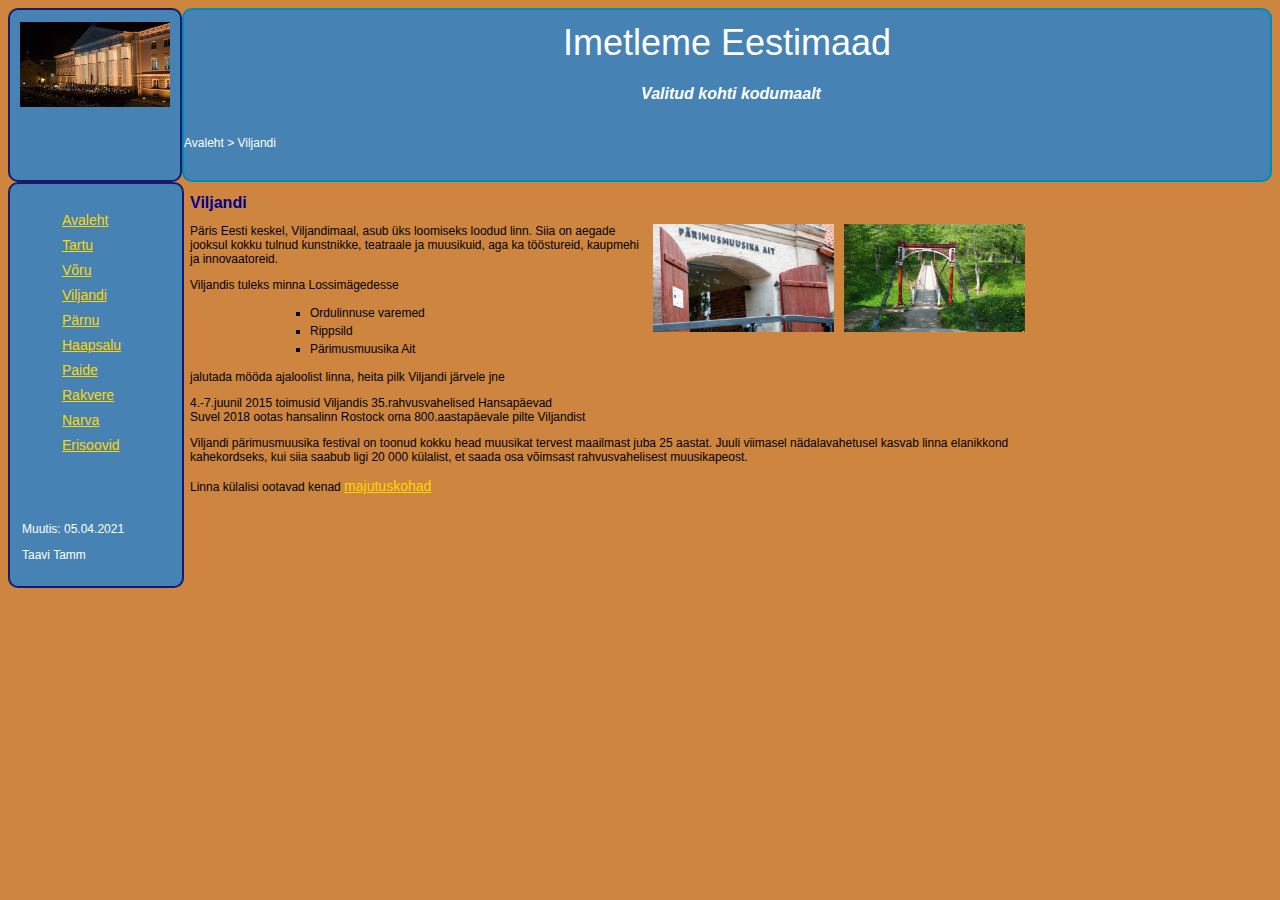
<file: Viljandi.html>
<!DOCTYPE html>
<html>
<head>
<meta http-equiv="Content-Type" content="text/html; charset=utf-8" />
<title>Vaata eestimaad - Viljandi</title>
<link href="layout.css" rel="stylesheet" type="text/css" />
</head>
<style>

li {

  list-style: square;

}

</style>
<body>
 <div id="container">
 <div id="logo_place">
     <p align=center><img src="TYpeahoone.jpg" width="150px" height="85px" alt="Tartu Ülikool"/></p>
 </div>
<div id="top">
<h1>Imetleme Eestimaad</h1>
<h2 align="center"><strong><em>Valitud kohti kodumaalt</em></strong></h2>
<p align="left">Avaleht &gt; Viljandi</p>
</div>
<div id="leftnav">
  <ul>
  <li><a href="index.html">Avaleht</a></li>
  <li><a href="Tartu.html">Tartu</a></li>
  <li><a href="Voru.html">Võru</a></li>
  <li><a href="Viljandi.html">Viljandi</a></li>
  <li><a href="Parnu.html">Pärnu</a></li>
 <li><a href="Haapsalu.html">Haapsalu</a></li>
<li><a href="Paide.html">Paide</a></li>
<li><a href="Rakvere.html">Rakvere</a></li>
   <li><a href="Narva.html">Narva</a></li>
  <li><a href="soovid.html">Erisoovid</a></li>
  </ul>
  <p>&nbsp;</p>
  <p>&nbsp;</p>
  <p>Muutis: 05.04.2021</p>
  <p>Taavi Tamm</p>
</div>
<div id="content">
<h2>Viljandi</h2>
<p align="left"><img src="Rippsild.jpg" width="181" height="108" hspace="5" align="right" /></p>
<p align="left"><img src="Parimusmuusika_Ait.jpg" width="181" height="108" hspace="5" align="right" /></p>
<p align="left">Päris Eesti keskel, Viljandimaal, asub üks loomiseks loodud linn. Siia on aegade jooksul kokku tulnud kunstnikke, teatraale ja muusikuid, aga ka tööstureid, kaupmehi ja innovaatoreid.</p>
Viljandis tuleks minna Lossimägedesse
<ul>

 <li>Ordulinnuse varemed</li>
 <li>Rippsild</li>
 <li>Pärimusmuusika Ait</li>

</ul>
jalutada mööda ajaloolist linna, heita pilk Viljandi järvele jne </p>
<p align="left">4.-7.juunil 2015 toimusid Viljandis 35.rahvusvahelised Hansapäevad&nbsp;</br>
Suvel 2018 ootas hansalinn Rostock oma 800.aastapäevale pilte Viljandist</p>
<p>Viljandi pärimusmuusika festival on toonud kokku head muusikat tervest maailmast juba 25 aastat. Juuli viimasel nädalavahetusel kasvab linna elanikkond kahekordseks, kui siia saabub ligi 20 000 külalist, et saada osa võimsast rahvusvahelisest muusikapeost. </br>
</br>
Linna külalisi ootavad kenad 
<a href="http://www.viljandi.ee/majutus"> majutuskohad </a>
</div>
</div>
</body>
</html>
</file>
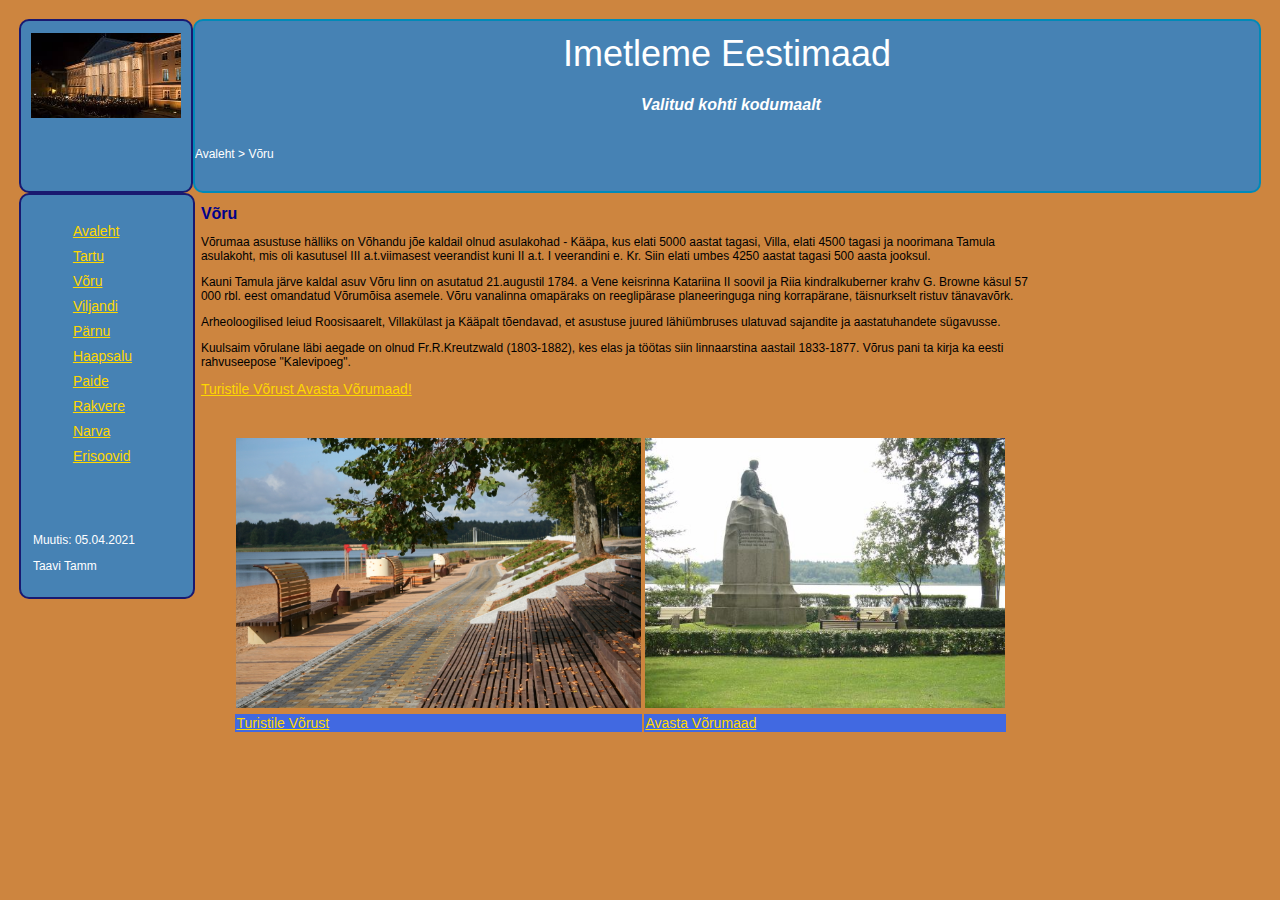
<file: Voru.html>
<!DOCTYPE html>
<html>
<head>
<meta http-equiv="Content-Type" content="text/html; charset=utf-8" />
<title>Vaata Eestimaad - Võru</title>
<link href="layout.css" rel="stylesheet" type="text/css" />
<style type="text/css">

body {
	margin-left: 5mm;
	margin-top: 5mm;
	margin-right: 5mm;
	margin-bottom: 5mm;
}
table {
  display: flex;
  justify-content: center;
}


</style></head>
<body>
 <div id="container">
 <div id="logo_place">
     <p align=center><img src="TYpeahoone.jpg" width="150px" height="85px" alt="Tartu Ülikool"/></p>
 </div>
<div id="top">
<h1>Imetleme Eestimaad</h1>
<h2 align="center"><strong><em>Valitud kohti kodumaalt</em></strong></h2>
<p align="left">Avaleht &gt; Võru</p>
</div>
<div id="leftnav">
  <ul>
  <li><a href="index.html">Avaleht</a></li>
  <li><a href="Tartu.html">Tartu</a></li>
  <li><a href="Voru.html">Võru</a></li>
  <li><a href="Viljandi.html">Viljandi</a></li>
  <li><a href="Parnu.html">Pärnu</a></li>
  <li><a href="Haapsalu.html">Haapsalu</a></li>
<li><a href="Paide.html">Paide</a></li>
<li><a href="Rakvere.html">Rakvere</a></li>
   <li><a href="Narva.html">Narva</a></li>
  <li><a href="soovid.html">Erisoovid</a></li>
  </ul>
  <p>&nbsp;</p>
  <p>&nbsp;</p>
  <p>Muutis: 05.04.2021</p>
  <p>Taavi Tamm</p>
</div>
<div id="content">
<h2>Võru</h2>
<p> 
Võrumaa asustuse hälliks on Võhandu jõe kaldail olnud asulakohad - Kääpa, kus elati 5000 aastat tagasi, Villa, elati 4500 tagasi ja noorimana Tamula asulakoht, mis oli kasutusel III a.t.viimasest veerandist kuni II a.t. I veerandini e. Kr. Siin elati umbes 4250 aastat tagasi 500 aasta jooksul. </p>
<p>Kauni Tamula järve kaldal asuv Võru linn on asutatud 21.augustil 1784. a Vene keisrinna Katariina II soovil ja Riia kindralkuberner krahv G. Browne käsul 57 000 rbl. eest omandatud Võrumõisa asemele. Võru vanalinna omapäraks on reeglipärase planeeringuga ning korrapärane, täisnurkselt ristuv tänavavõrk.</p>
<p>Arheoloogilised leiud Roosisaarelt, Villakülast ja Kääpalt tõendavad, et asustuse juured lähiümbruses ulatuvad sajandite ja aastatuhandete sügavusse.
</p>
<p>Kuulsaim võrulane läbi aegade on olnud Fr.R.Kreutzwald (1803-1882), kes elas ja töötas siin linnaarstina aastail 1833-1877. Võrus pani ta kirja ka eesti rahvuseepose "Kalevipoeg". </p>
<a href="http://www.voru.ee/index.php?Menu=67"> Turistile Võrust  </a>
<a href="http://www.voru.ee"> Avasta Võrumaad!</a> 
<p>&nbsp;</p>

<div class="content-table">
<table>
  <tr>
  <td><img src="Tamula_rannapromenaad.jpg" alt="Tamula_rannapromenaad" height="270px"></td>
  <td><img src="Lauluisa.jpg" alt="Lauluisa" height="270px"></td>
  </tr>
  <tr style="background-color: royalblue;">
  <td><a href="https://.www.voru.ee/index.php?Menu=67">Turistile Võrust</a></td>
  <td><a href="https://.www.voru.ee">Avasta Võrumaad</a></tdD>
  </tr>
</table>
</div>

</div>
</body>
</html>
</file>
<file: layout.css>
﻿css code
#container
{
	width: 90%;
	margin: 10px auto;
	background-color: "#006699";
	color: #333;
	line-height: 130%;
}

#top
{
	padding: 0;
	background-color: steelblue;
	height:170px;
	overflow: auto;
	line-height: 300%;
	color:white;
border: 2px solid #008AB8;
  border-radius: 10px;
}
#logo_place
{
	float: left;
	width: 170px;
	height:170px;
	margin: 0;
	padding: 0;
	background-color: steelblue;
	overflow: auto;
border: 2px solid #191970;
  border-radius: 10px;
	
}


#leftnav
{
	float: left;
	width: 148px;
	position: relative;
	margin: 1;
	clear: both;
	padding: 1em;
	background-color: steelblue;
border: 2px solid #191970;
  border-radius: 10px;
	display: inline;
	color:white
}

#sisukord {
  background-color:steelblue;
 
  margin:1px;
  width: 150px;
  border: 2px solid #008AB8;
  border-radius: 10px;
  float:left;
  
}

span {
  color:white
}


#leftnav li
{
	margin-left: -40px; 
	line-height: 200%; 
	list-style-type: none; 
}



#content
{	margin-left: 170px;
	padding: 1em;
	max-width: 70em;
}

#top h2 
{ 	color:white; }

#leftnav p 
{ 	margin: 0 0 1em 0; }
#content h2 
{ 	margin: 0 0 .5em 0; }
/* css layout */
body 
{ 	color: black; 
	background: #CD853F; 
	font-family: helvetica, verdana, sans serif; 
	font-size:12px; } 




a:link 
{ 	color: gold;
	font-weight: normal;
	font-size: 14px;
	text-indent: 5px;
	font-family: verdana, helvetica, arial, "sans serif";
	text-align: left;}
a:active 
{ 	color: khaki;
	font-weight: normal;
	font-size: 14px;
	text-indent: 5px;
	font-family: verdana, helvetica, arial, "sans serif";
	text-align: left;}
a:visited 
{ 	color: orangered;
	font-weight: normal;
	font-size: 14px;
	text-indent: 5px;
	font-family: verdana, helvetica, arial, "sans serif";
	text-align: left;}
a:hover 
{ 	color: khaki;
	font-weight: normal;
	font-size: 130%;
	text-indent: 5px;
	font-family: verdana, helvetica, arial, "sans serif";
	text-align: left;}
p.margins 
{ 	margin-left: 20%; 
	margin-right: 20%; 
	font-family: arial, helvetica, verdana, sans serif;
	font-size: 12px} 

h1
{
	font-weight: normal;
	font-Size: 36px;
	color: #ffffff;
	font-family: arial, helvetica, verdana, sans serif;
	margin: 15px;
	text-align: center;
}

h2
{	font-weight: bold;
	font-size: 16px;
	margin-left: 20px;
	color: #00008B;  
	margin-right: 12px;
	font-family:"arial","helvetica", "verdana","sans serif";
}


ul
{
	margin-left: 40px;
}

li
{
	margin-left: 40px; 
	line-height: 150%;
}
</file>
<file: stylesM.css>
﻿body 
{ 
font-family: arial, helvetica, verdana, sans serif; 
font-size:18px;  background-color:lightgreen;
 } 


a:link 
{ 
color: blue; 
background-color: none;
text-decoration:underline;
Font-family: arial, helvetica, verdana, sans serif;
font-size: 16px;
} 

a:hover {
	color: #Ff4500;

}

a:active {
	background-color: yellow;
}

a:visited {
	color: #7c7a79;
}


p 
{ 
text-indent: 25%; 
} 

p.margins 
{ 
margin-left: 20%; 
margin-right: 20%;
Font-family: arial, helvetica, verdana, sans serif;
Font-size: 16px
} 

h1
{
font-weight: normal;
font-size: 28px; 
font-family: arial; 
text-align: center;
}
</file>
